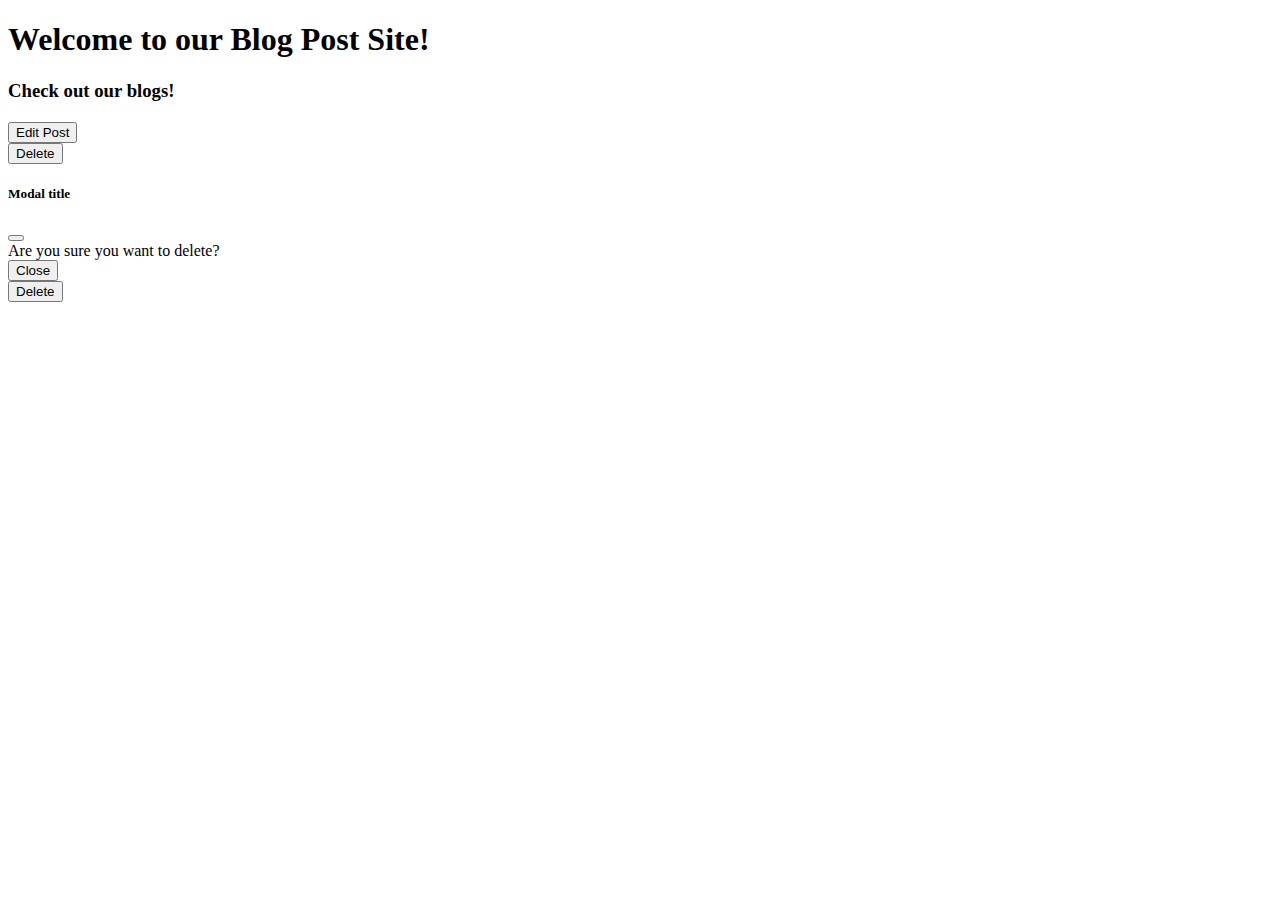
<file: src/main/resources/templates/blogpost/index.html>
<!DOCTYPE html>
<html xmlns:th="http://www.thymeleaf.org">
<head>
    <meta charset="UTF-8">
    <title>Blog Site</title>
    <div th:replace="fragments/styling :: head-style" ></div>
</head>
<body>
<div th:replace="fragments/navbar :: navbar" ></div>

<div class="container">

    <h1>Welcome to our Blog Post Site!</h1>
    <h3>Check out our blogs!</h3>

    <div class="row">
        <div th:each="blog:${posts}">
            <div class="col-md-12">
                <div class="panel panel-default">
                    <div class="panel-heading">
                        <h2 th:text="${blog.title}"></h2>
                    </div>
                    <div class="panel-body">
                        <strong><p th:text="${blog.author}"/></strong>
                        <p th:text="${blog.blogEntry}" />
                    </div>
                    <div class="panel-footer">
                        <div class="card-footer">
                            <!-- Edit -->
                            <a href="#" th:href="@{blogposts/{id}(id=${blog.id})}">
                                <button class="btn btn-light">Edit Post</button>
                            </a>
                        <form action="#" th:action="@{'/blogposts/{id}'(id=${blog.id})}" th:method="delete"
                              class="form-horizontal">
                            <div class="form-group">
                                <!--Delete-->
                                <input type="hidden" name="_method" value="delete"/>
                                <button type="button" class="btn btn-danger" data-bs-toggle="modal" data-bs-target="#exampleModal">
                                    Delete
                                </button>
                                <!-- Modal (pop up box that asks user to confirm if they want to delete-->
                                <div class="modal fade" id="exampleModal" tabindex="-1" aria-labelledby="exampleModalLabel" aria-hidden="true">
                                    <div class="modal-dialog">
                                        <div class="modal-content">
                                            <div class="modal-header">
                                                <h5 class="modal-title" id="exampleModalLabel">Modal title</h5>
                                                <button type="button" class="btn-close" data-bs-dismiss="modal" aria-label="Close"></button>
                                            </div>
                                            <div class="modal-body">
                                                Are you sure you want to delete?
                                            </div>
                                            <div class="modal-footer">
                                                <button type="button" class="btn btn-secondary" data-bs-dismiss="modal">Close</button>
                                                <form action="#" th:action="@{'/blogposts/{id}'(id=${blog.id})}" th:method="delete"
                                                      class="form-horizontal">
                                                    <div class="form-group">
                                                        <input type="hidden" name="_method" value="delete"/>
                                                        <button type="submit" class="btn btn-danger btn-block" th:text="Delete">Delete</button>
                                                    </div>
                                                </form>
                                                <!--                                                <button type="button" class="btn btn-delete" th:action="@{blogposts/delete}">Save changes</button>-->
                                            </div>
                                        </div>
                                    </div>
                                </div>

                            </div>
                        </form>
                        </div>
                    </div>
                </div>
            </div>
        </div>
    </div>

    <!--    <a th:href="@{/blogposts/new}"><button class="btn btn-primary">Submit a New Blog Post</button></a>-->


</div>

<div th:replace="fragments/styling :: body-links"></div>
</body>
</html>
</file>
